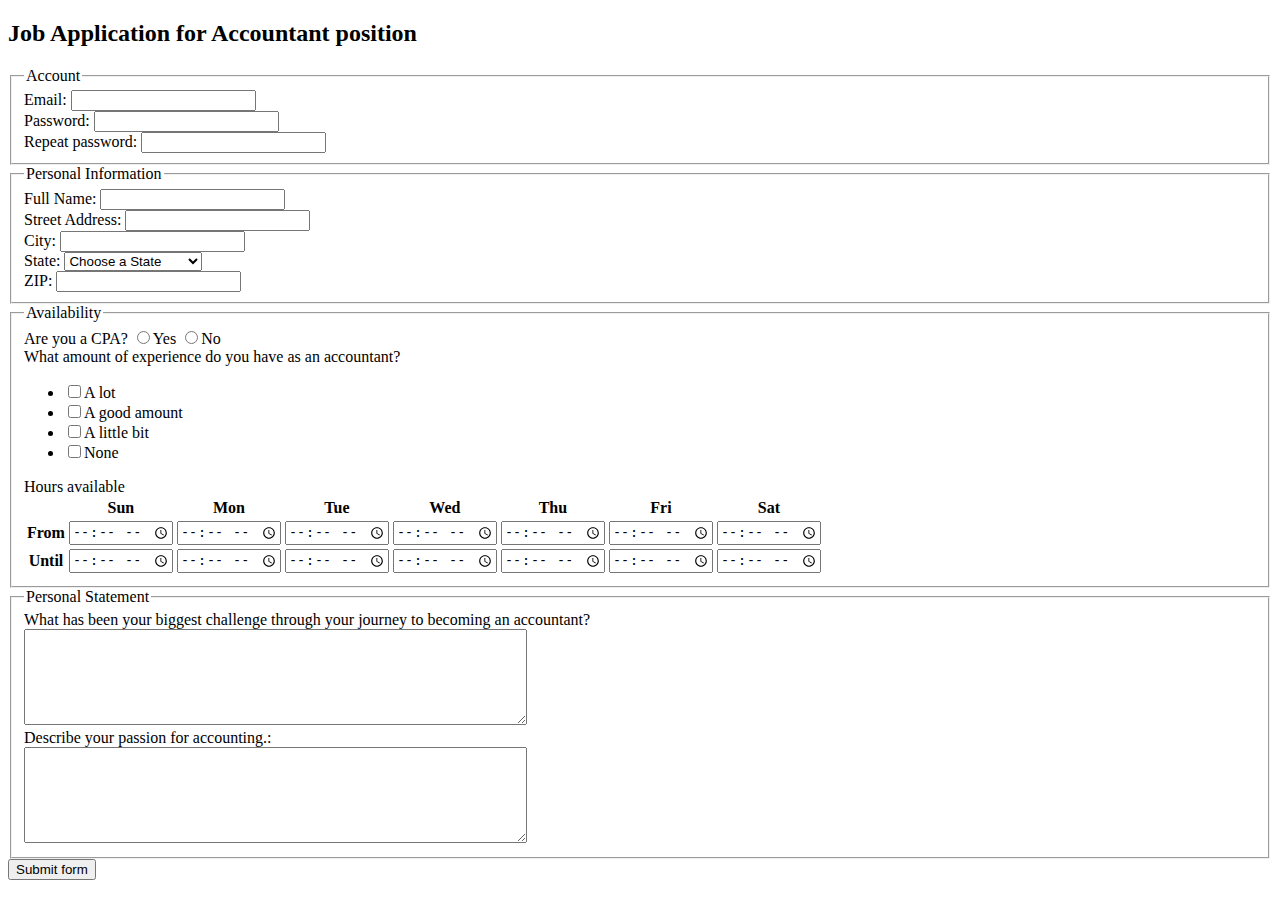
<file: jobApplicationForm.html>
<!DOCTYPE html>
<html>
<head>
	<meta charset="utf-8">
	<title>Job Application for Accountant position</title>
</head>
<body>

<h2>Job Application for Accountant position</h2>

<form action="http://gclass.alexburner.com/formtest.php" method="post">

	<fieldset>
		<legend>Account</legend>
		<div class="field">
			<label>Email:</label> 
			<input type="text" name="email">
		</div>
		<div class="field">
			<label>Password:</label> 
			<input type="password" name="password">
		</div>
		<div class="field">
			<label>Repeat password:</label> 
			<input type="password" name="password_r">
		</div>
	</fieldset>

	<fieldset>
		<legend>Personal Information</legend>
		<div class="field">
			<label>Full Name:</label> 
			<input type="text" name="name">
		</div>
		<div class="field">
			<label>Street Address:</label> 
			<input type="text" name="street">
		</div>
		<div class="field">
			<label>City:</label> 
			<input type="text" name="city">
		</div>
		<div class="field">
			<label>State:</label> 
			<select name="state">
				<option value="" selected="true">Choose a State</option>
				<option value="AL">Alabama</option>
				<option value="AK">Alaska</option>
				<option value="AZ">Arizona</option>
				<option value="AR">Arkansas</option>
				<option value="CA">California</option>
				<option value="CO">Colorado</option>
				<option value="CT">Connecticut</option>
				<option value="DE">Delaware</option>
				<option value="DC">District of Columbia</option>
				<option value="FL">Florida</option>
				<option value="GA">Georgia</option>
				<option value="HI">Hawaii</option>
				<option value="ID">Idaho</option>
				<option value="IL">Illinois</option>
				<option value="IN">Indiana</option>
				<option value="IA">Iowa</option>
				<option value="KS">Kansas</option>
				<option value="KY">Kentucky</option>
				<option value="LA">Louisiana</option>
				<option value="ME">Maine</option>
				<option value="MD">Maryland</option>
				<option value="MA">Massachusetts</option>
				<option value="MI">Michigan</option>
				<option value="MN">Minnesota</option>
				<option value="MS">Mississippi</option>
				<option value="MO">Missouri</option>
				<option value="MT">Montana</option>
				<option value="NE">Nebraska</option>
				<option value="NV">Nevada</option>
				<option value="NH">New Hampshire</option>
				<option value="NJ">New Jersey</option>
				<option value="NM">New Mexico</option>
				<option value="NY">New York</option>
				<option value="NC">North Carolina</option>
				<option value="ND">North Dakota</option>
				<option value="OH">Ohio</option>
				<option value="OK">Oklahoma</option>
				<option value="OR">Oregon</option>
				<option value="PA">Pennsylvania</option>
				<option value="RI">Rhode Island</option>
				<option value="SC">South Carolina</option>
				<option value="SD">South Dakota</option>
				<option value="TN">Tennessee</option>
				<option value="TX">Texas</option>
				<option value="UT">Utah</option>
				<option value="VT">Vermont</option>
				<option value="VA">Virginia</option>
				<option value="WA">Washington</option>
				<option value="WV">West Virginia</option>
				<option value="WI">Wisconsin</option>
				<option value="WY">Wyoming</option>
			</select>
		</div>
		<div class="field">
			<label>ZIP:</label> 
			<input type="text" name="zip">
		</div>
	</fieldset>

	<fieldset>
		<legend>Availability</legend>
		<div class="field">
			<label>Are you a CPA?</label> 
			<input type="radio" name="legal" value="yes">Yes
			<input type="radio" name="legal" value="no">No
		</div>
		<div class="field">
			<label>What amount of experience do you have as an accountant?</label>
			<ul>
				<li><input type="checkbox" name="position_pt" value="alot">A lot</li>
				<li><input type="checkbox" name="position_ft" value="agoodamount">A good amount</li>
				<li><input type="checkbox" name="position_sl" value="alittlebit">A little bit</li>
				<li><input type="checkbox" name="position_tp" value="none">None</li>
			</ul>
		</div>
		<div class="field">
			<label>Hours available</label>
			<table>
				<tr>
					<td></td>
					<th>Sun</th>
					<th>Mon</th>
					<th>Tue</th>
					<th>Wed</th>
					<th>Thu</th>
					<th>Fri</th>
					<th>Sat</th>
				</tr>
				<tr>
					<th>From</th>
					<td><input type="time" size="5" name="su_from"></td>
					<td><input type="time" size="5" name="mo_from"></td>
					<td><input type="time" size="5" name="tu_from"></td>
					<td><input type="time" size="5" name="we_from"></td>
					<td><input type="time" size="5" name="th_from"></td>
					<td><input type="time" size="5" name="fr_from"></td>
					<td><input type="time" size="5" name="sa_from"></td>
				</tr>
				<tr>
					<th>Until</th>
					<td><input type="time" size="5" name="su_until"></td>
					<td><input type="time" size="5" name="mo_until"></td>
					<td><input type="time" size="5" name="tu_until"></td>
					<td><input type="time" size="5" name="we_until"></td>
					<td><input type="time" size="5" name="th_until"></td>
					<td><input type="time" size="5" name="fr_until"></td>
					<td><input type="time" size="5" name="sa_until"></td>
				</tr>
			</table>
		</div>
	</fieldset>

	<fieldset>
		<legend>Personal Statement</legend>
		<div class="field">
			<label>What has been your biggest challenge through your journey to becoming an accountant?</label><br>
			<textarea name="deserve" rows="6" cols="60"></textarea>
		</div>
		<div class="field">
			<label>Describe your passion for accounting.:</label><br>
			<textarea name="project" rows="6" cols="60"></textarea>
		</div>
	</fieldset>

	<input type="submit" value="Submit form">

</form>
</body>
</html>
</file>
